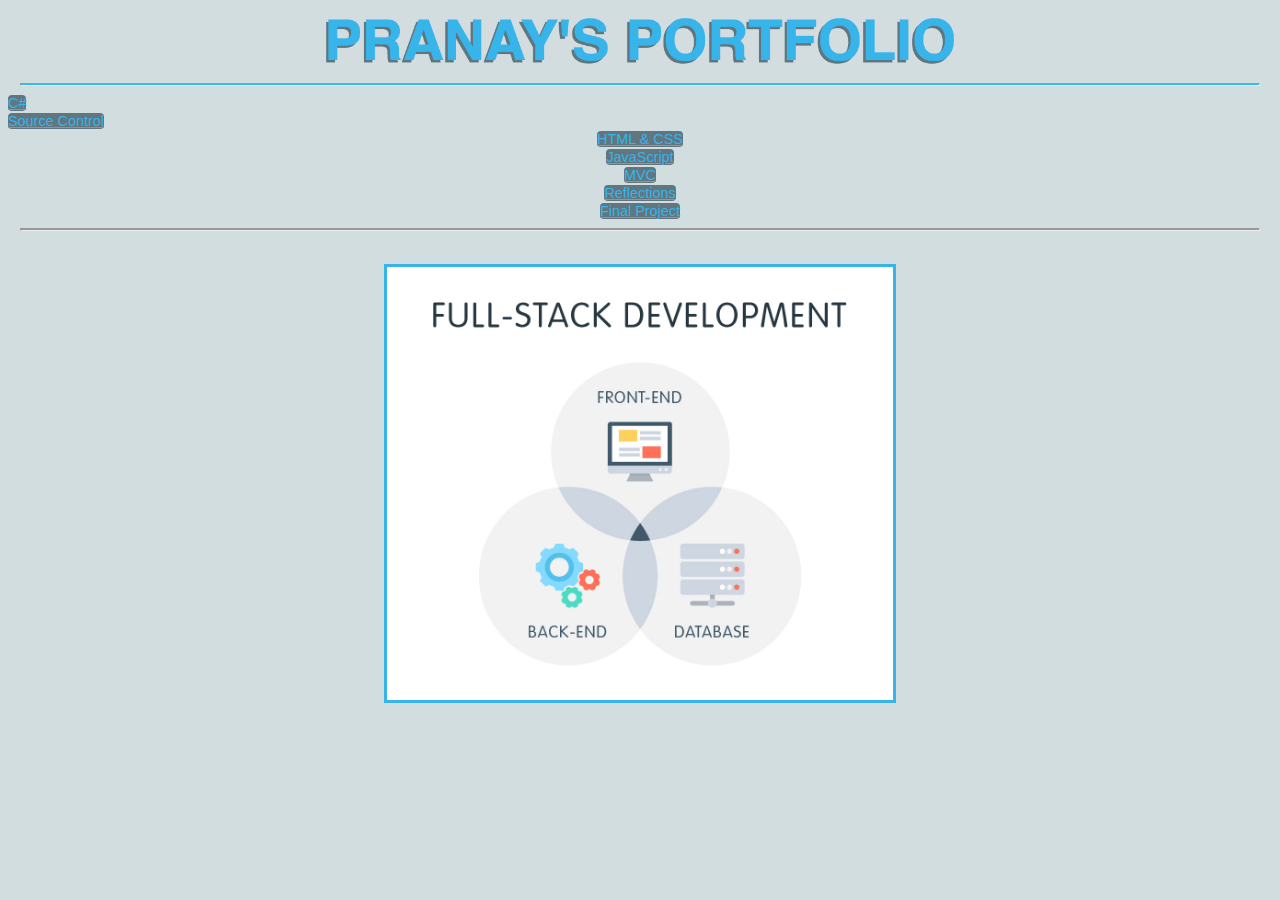
<file: index.html>
<!DOCTYPE html>
<html>
<head>
    <meta charset="utf-8" />
    <meta name="viewport" content="width=device-width, initial-scale=1.0">
    <link href="https://stackpath.bootstrapcdn.com/bootstrap/4.1.1/css/bootstrap.min.css" rel="stylesheet" integrity="sha384-WskhaSGFgHYWDcbwN70/dfYBj47jz9qbsMId/iRN3ewGhXQFZCSftd1LZCfmhktB" crossorigin="anonymous">
    <link href="SiteStyling.css" rel="stylesheet" />
    <title>Pranay's Portfolio</title>
</head>
<body>
    <div class="row top">
        <div class="col-md-12 top">
            <a href="index.html">
                <img src="Title.png" class="img2" />
            </a>
        </div>
    </div>
    <hr class="line" />
    <div class="row">
        <div class="col-md-4">
            <div class="row">
                <div class="col-md-4"></div> <!-- this column empty -->
                <div class="col-md-4">
                    <a href="SafenetProblem.html" class="btn mybut btn-secondary">C#</a>
                </div>
                <div class="col-md-4">
                    <a href="SourceControl.html" class="btn mybut btn-secondary">Source Control</a>
                </div>
            </div>
        </div>

        <div class="col-md-8">
            <div class="row center">
                <div class="col-md-2">
                    <a href="HTMLandCSS.html" class="btn mybut btn-secondary">HTML & CSS</a>
                </div>
                <div class="col-md-2">
                    <a href="JavaScript.html" class="btn mybut btn-secondary">JavaScript</a>
                </div>
                <div class="col-md-2">
                    <a href="MVC.html" class="btn mybut btn-secondary">MVC</a>
                </div>
                <div class="col-md-2">
                    <a href="Reflection.html" class="btn mybut btn-secondary">Reflections</a>
                </div>
                <div class="col-md-2">
                    <a href="FinalProject.html" class="btn mybut btn-secondary">Final Project</a>
                </div>
                <div class="col-md-2"></div> <!-- this column empty -->
            </div>
        </div>
    </div>
    <hr class="line" />
    <div class="row center">
        <div class="col-md-12">
            <img class ="img3" src="FSD.jpg" />
        </div>
    </div>
</body>
</html>
</file>
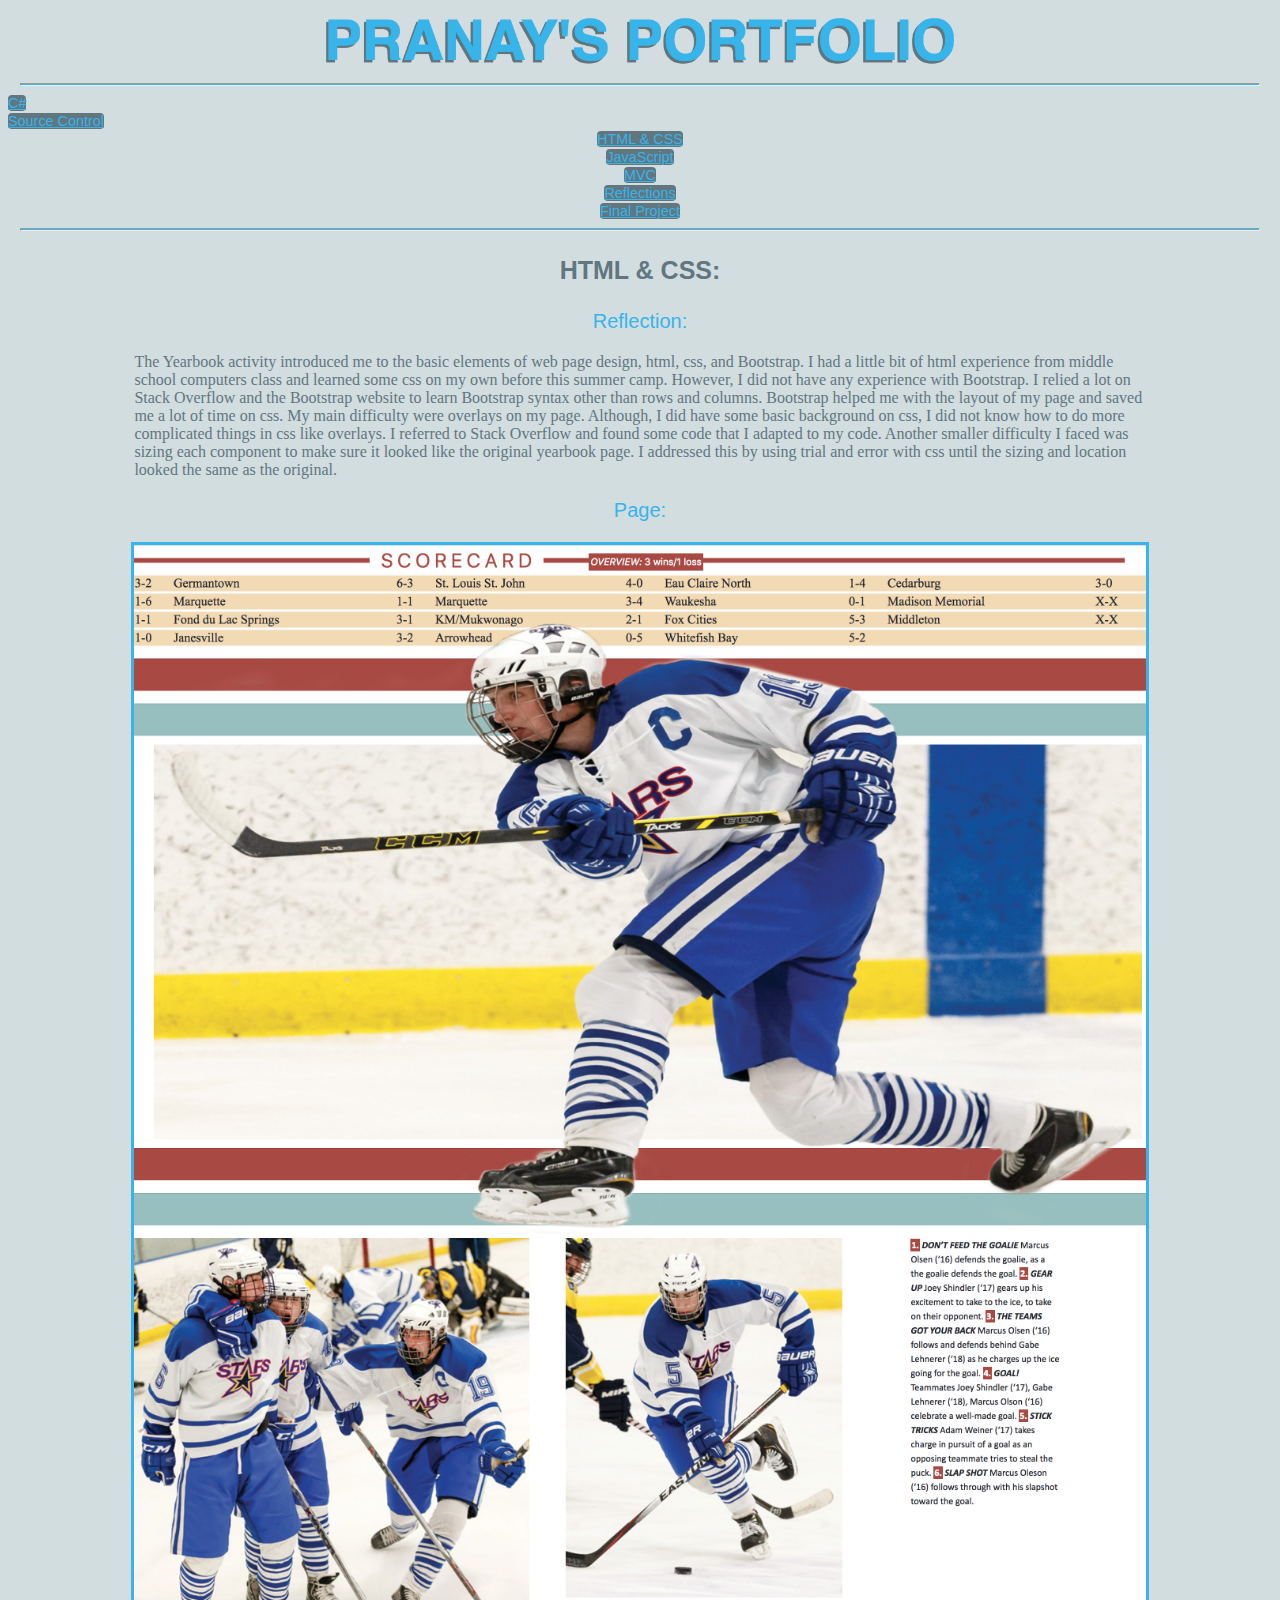
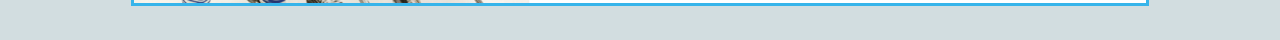
<file: HTMLandCSS.html>
﻿<!DOCTYPE html>
<html>
<head>
    <meta charset="utf-8" />
    <meta name="viewport" content="width=device-width, initial-scale=1.0">
    <link href="https://stackpath.bootstrapcdn.com/bootstrap/4.1.1/css/bootstrap.min.css" rel="stylesheet" integrity="sha384-WskhaSGFgHYWDcbwN70/dfYBj47jz9qbsMId/iRN3ewGhXQFZCSftd1LZCfmhktB" crossorigin="anonymous">
    <link href="SiteStyling.css" rel="stylesheet" />
    <title>HTML & CSS</title>
</head>
<body>
    <div class="row top">
        <div class="col-md-12 top">
            <a href="index.html">
                <img src="Title.png" class="img2" />
            </a>
        </div>
    </div>
    <hr class="line" />
    <div class="row">
        <div class="col-md-4">
            <div class="row">
                <div class="col-md-4"></div> <!-- this column empty -->
                <div class="col-md-4">
                    <a href="SafenetProblem.html" class="btn mybut btn-secondary">C#</a>
                </div>
                <div class="col-md-4">
                    <a href="SourceControl.html" class="btn mybut btn-secondary">Source Control</a>
                </div>
            </div>
        </div>

        <div class="col-md-8">
            <div class="row center">
                <div class="col-md-2">
                    <a href="HTMLandCSS.html" class="btn mybut btn-secondary">HTML & CSS</a>
                </div>
                <div class="col-md-2">
                    <a href="JavaScript.html" class="btn mybut btn-secondary">JavaScript</a>
                </div>
                <div class="col-md-2">
                    <a href="MVC.html" class="btn mybut btn-secondary">MVC</a>
                </div>
                <div class="col-md-2">
                    <a href="Reflection.html" class="btn mybut btn-secondary">Reflections</a>
                </div>
                <div class="col-md-2">
                    <a href="FinalProject.html" class="btn mybut btn-secondary">Final Project</a>
                </div>
                <div class="col-md-2"></div> <!-- this column empty -->
            </div>
        </div>
    </div>
    <hr class="line" />
    <div class="row">
        <div class="col-md-12">
            <p class="t3">HTML & CSS:</p>
        </div>
    </div>
    <div class="row center m1">
        <div class="col-md-6 center">
            <p class="t2">Reflection:</p>
            <p class="b1">
                The Yearbook activity introduced me to the basic elements of web page design, html, css, and Bootstrap. I had a little bit of html experience from middle school computers class and learned some css on my own before this summer camp. However, I did not have any experience with Bootstrap. I relied a lot on Stack Overflow and the Bootstrap website to learn Bootstrap syntax other than rows and columns. Bootstrap helped me with the layout of my page and saved me a lot of time on css. My main difficulty were overlays on my page. Although, I did have some basic background on css, I did not know how to do more complicated things in css like overlays. I referred to Stack Overflow and found some code that I adapted to my code.  Another smaller difficulty I faced was sizing each component to make sure it looked like the original yearbook page. I addressed this by using trial and error with css until the sizing and location looked the same as the original.
            </p>
        </div>
        <div class="col-md-6 center">
            <p class="t2">Page:</p>
            <img src="yearbook.jpg" class="img1" />
        </div>
    </div>
</body>
</html>
</file>
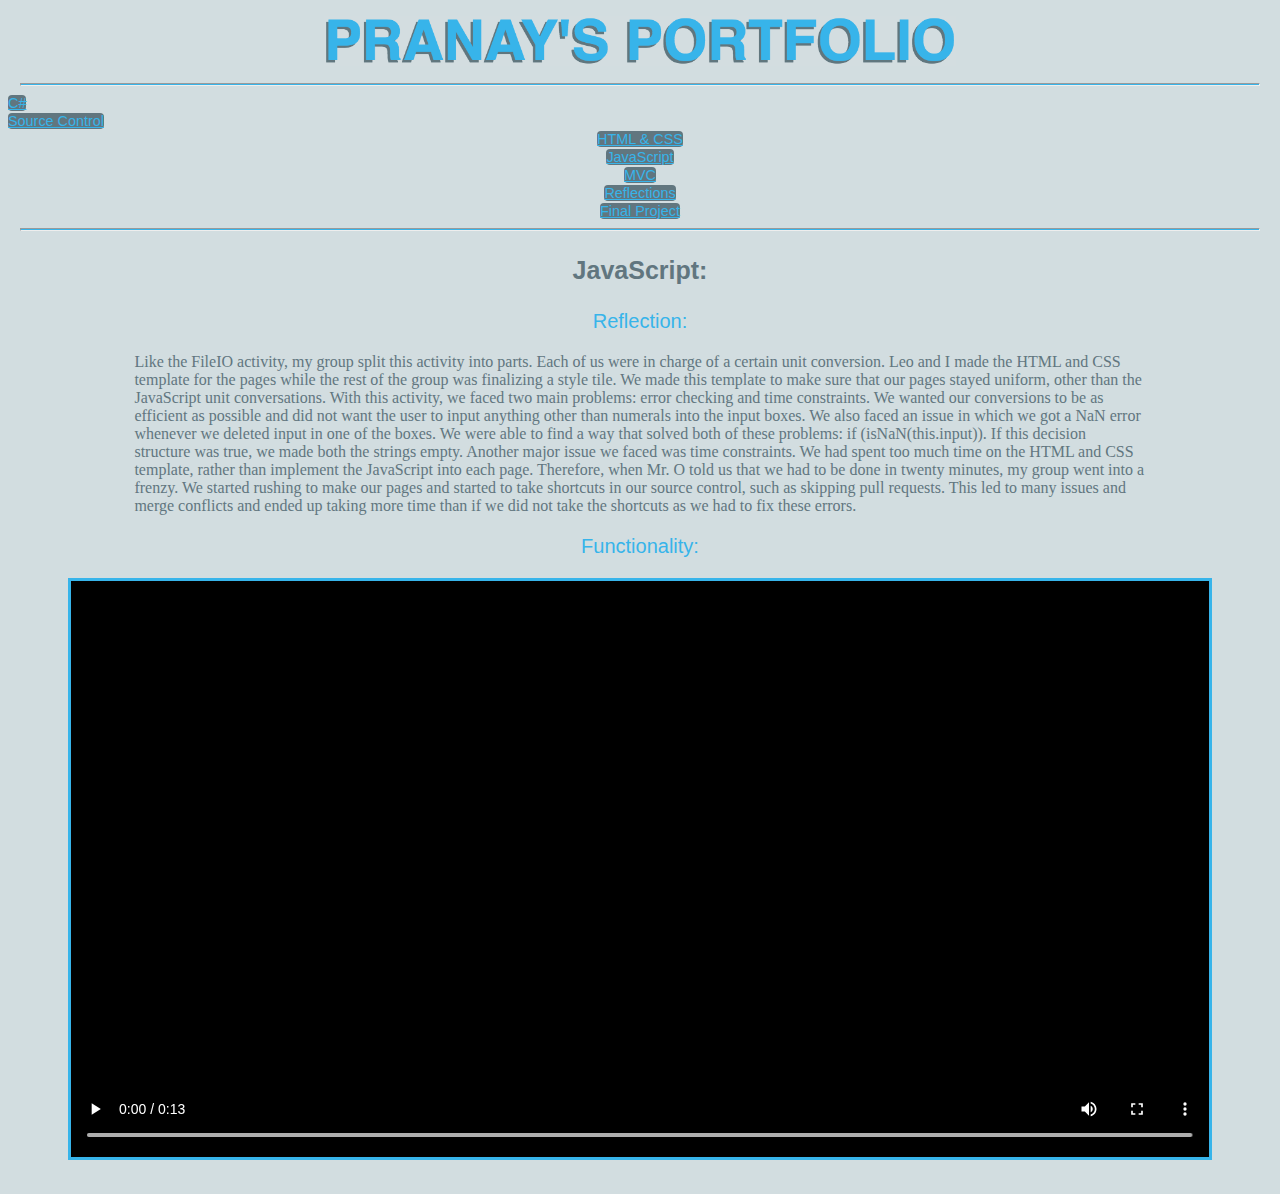
<file: JavaScript.html>
﻿<!DOCTYPE html>
<html>
<head>
    <meta charset="utf-8" />
    <meta name="viewport" content="width=device-width, initial-scale=1.0">
    <link href="https://stackpath.bootstrapcdn.com/bootstrap/4.1.1/css/bootstrap.min.css" rel="stylesheet" integrity="sha384-WskhaSGFgHYWDcbwN70/dfYBj47jz9qbsMId/iRN3ewGhXQFZCSftd1LZCfmhktB" crossorigin="anonymous">
    <link href="SiteStyling.css" rel="stylesheet" />
    <title>JavaScript</title>
</head>
<body>
    <div class="row top">
        <div class="col-md-12 top">
            <a href="index.html">
                <img src="Title.png" class="img2" />
            </a>
        </div>
    </div>
    <hr class="line" />
    <div class="row">
        <div class="col-md-4">
            <div class="row">
                <div class="col-md-4"></div> <!-- this column empty -->
                <div class="col-md-4">
                    <a href="SafenetProblem.html" class="btn mybut btn-secondary">C#</a>
                </div>
                <div class="col-md-4">
                    <a href="SourceControl.html" class="btn mybut btn-secondary">Source Control</a>
                </div>
            </div>
        </div>

        <div class="col-md-8">
            <div class="row center">
                <div class="col-md-2">
                    <a href="HTMLandCSS.html" class="btn mybut btn-secondary">HTML & CSS</a>
                </div>
                <div class="col-md-2">
                    <a href="JavaScript.html" class="btn mybut btn-secondary">JavaScript</a>
                </div>
                <div class="col-md-2">
                    <a href="MVC.html" class="btn mybut btn-secondary">MVC</a>
                </div>
                <div class="col-md-2">
                    <a href="Reflection.html" class="btn mybut btn-secondary">Reflections</a>
                </div>
                <div class="col-md-2">
                    <a href="FinalProject.html" class="btn mybut btn-secondary">Final Project</a>
                </div>
                <div class="col-md-2"></div> <!-- this column empty -->
            </div>
        </div>
    </div>
    <hr class="line" />
    <div class="row">
        <div class="col-md-12">
            <p class="t3">JavaScript:</p>
        </div>
    </div>
    <div class="row center m1">
        <div class="col-md-6 center">
            <p class="t2">Reflection:</p>
            <p class="b1">
                Like the FileIO activity, my group split this activity into parts. Each of us were in charge of a certain unit conversion. Leo and I made the HTML and CSS template for the pages while the rest of the group was finalizing a style tile. We made this template to make sure that our pages stayed uniform, other than the JavaScript unit conversations. With this activity, we faced two main problems: error checking and time constraints. We wanted our conversions to be as efficient as possible and did not want the user to input anything other than numerals into the input boxes. We also faced an issue in which we got a NaN error whenever we deleted input in one of the boxes. We were able to find a way that solved both of these problems: if (isNaN(this.input)). If this decision structure was true, we made both the strings empty. Another major issue we faced was time constraints. We had spent too much time on the HTML and CSS template, rather than implement the JavaScript into each page. Therefore, when Mr. O told us that we had to be done in twenty minutes, my group went into a frenzy. We started rushing to make our pages and started to take shortcuts in our source control, such as skipping pull requests. This led to many issues and merge conflicts and ended up taking more time than if we did not take the shortcuts as we had to fix these errors.
            </p>
        </div>
        <div class="col-md-6 center">
            <p class="t2">Functionality:</p>
            <video class="video1" controls>
                <source src="script.mp4" type="video/mp4">
            </video>        </div>
    </div>
</body>
</html>
</file>
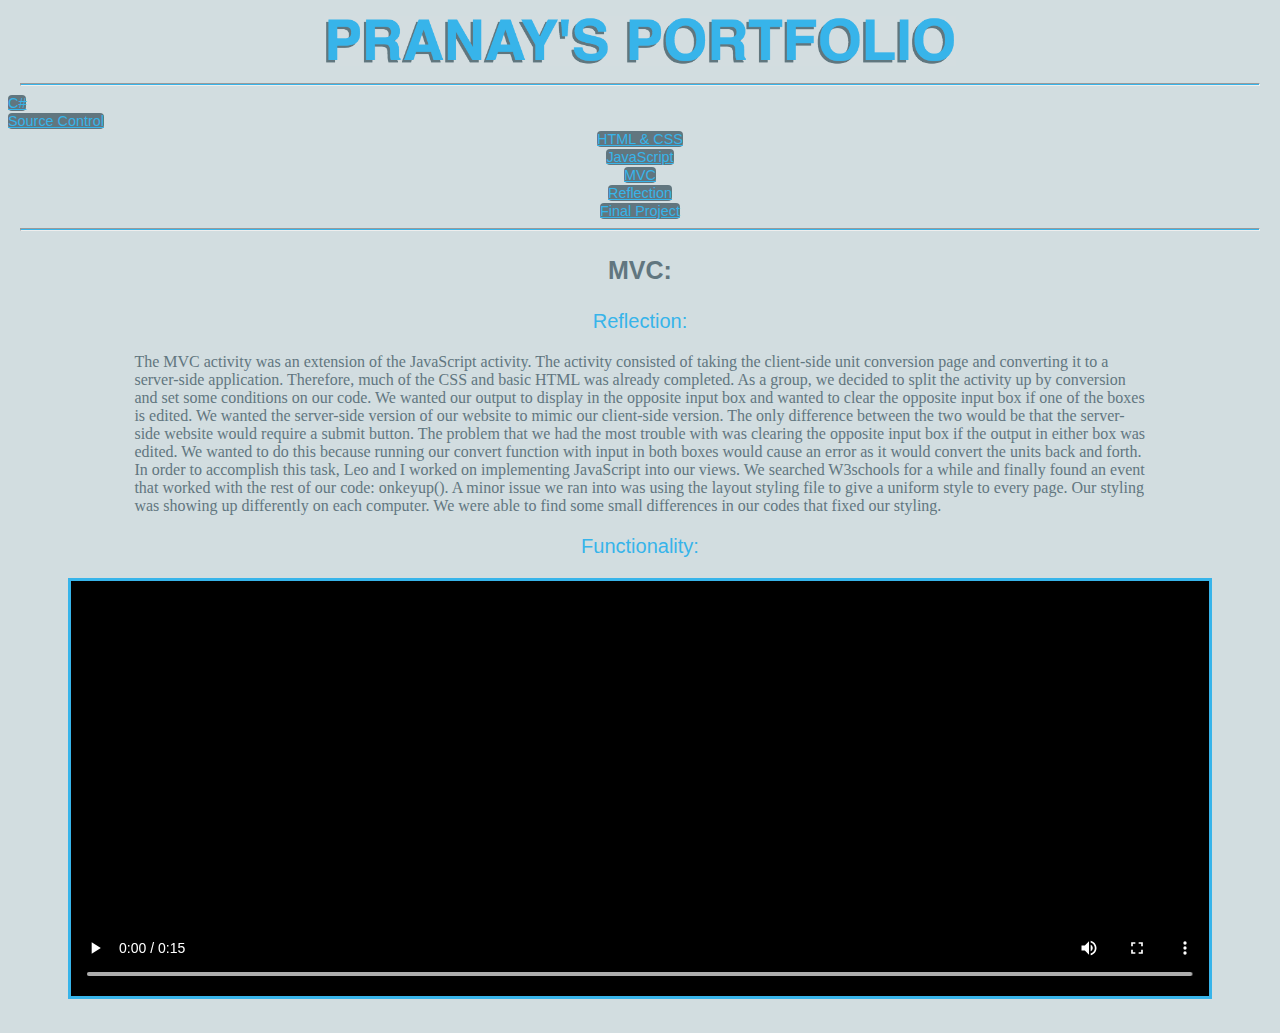
<file: MVC.html>
﻿<!DOCTYPE html>
<html>
<head>
    <meta charset="utf-8" />
    <meta name="viewport" content="width=device-width, initial-scale=1.0">
    <link href="https://stackpath.bootstrapcdn.com/bootstrap/4.1.1/css/bootstrap.min.css" rel="stylesheet" integrity="sha384-WskhaSGFgHYWDcbwN70/dfYBj47jz9qbsMId/iRN3ewGhXQFZCSftd1LZCfmhktB" crossorigin="anonymous">
    <link href="SiteStyling.css" rel="stylesheet" />
    <title>MVC</title>
</head>
<body>
    <div class="row top">
        <div class="col-md-12 top">
            <a href="index.html">
                <img src="Title.png" class="img2" />
            </a>
        </div>
    </div>
    <hr class="line" />
    <div class="row">
        <div class="col-md-4">
            <div class="row">
                <div class="col-md-4"></div> <!-- this column empty -->
                <div class="col-md-4">
                    <a href="SafenetProblem.html" class="btn mybut btn-secondary">C#</a>
                </div>
                <div class="col-md-4">
                    <a href="SourceControl.html" class="btn mybut btn-secondary">Source Control</a>
                </div>
            </div>
        </div>
        <div class="col-md-8">
            <div class="row center">
                <div class="col-md-2">
                    <a href="HTMLandCSS.html" class="btn mybut btn-secondary">HTML & CSS</a>
                </div>
                <div class="col-md-2">
                    <a href="JavaScript.html" class="btn mybut btn-secondary">JavaScript</a>
                </div>
                <div class="col-md-2">
                    <a href="MVC.html" class="btn mybut btn-secondary">MVC</a>
                </div>
                <div class="col-md-2">
                    <a href="Reflection.html" class="btn mybut btn-secondary">Reflection</a>
                </div>
                <div class="col-md-2">
                    <a href="FinalProject.html" class="btn mybut btn-secondary">Final Project</a>
                </div>
                <div class="col-md-2"></div> <!-- this column empty -->
            </div>
        </div>
    </div>
    <hr class="line" />
    <div class="row">
        <div class="col-md-12">
            <p class="t3">MVC:</p>
        </div>
    </div>
    <div class="row center m1">
        <div class="col-md-6 center">
            <p class="t2">Reflection:</p>
            <p class="b1">
                The MVC activity was an extension of the JavaScript activity. The activity consisted of taking the client-side unit conversion page and converting it to a server-side application. Therefore, much of the CSS and basic HTML was already completed. As a group, we decided to split the activity up by conversion and set some conditions on our code. We wanted our output to display in the opposite input box and wanted to clear the opposite input box if one of the boxes is edited. We wanted the server-side version of our website to mimic our client-side version. The only difference between the two would be that the server-side website would require a submit button. The problem that we had the most trouble with was clearing the opposite input box if the output in either box was edited. We wanted to do this because running our convert function with input in both boxes would cause an error as it would convert the units back and forth. In order to accomplish this task, Leo and I worked on implementing JavaScript into our views. We searched W3schools for a while and finally found an event that worked with the rest of our code: onkeyup(). A minor issue we ran into was using the layout styling file to give a uniform style to every page. Our styling was showing up differently on each computer. We were able to find some small differences in our codes that fixed our styling.
            </p>
        </div>
        <div class="col-md-6 center">
            <p class="t2">Functionality:</p>
            <video class="video1" controls>
                <source src="MVC.mp4" type="video/mp4">
            </video>
        </div>
    </div>
</body>
</html>
</file>
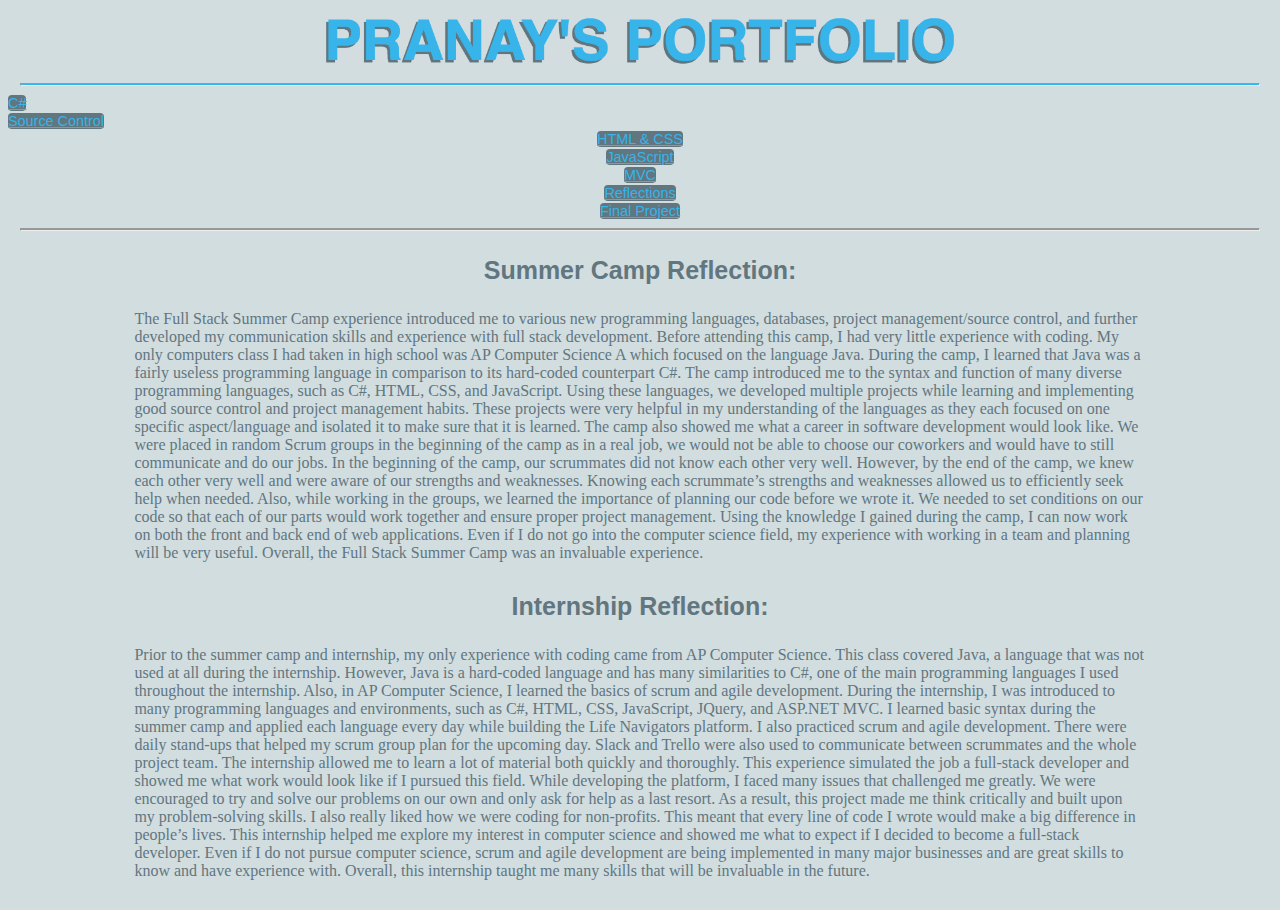
<file: Reflection.html>
﻿<!DOCTYPE html>
<html>
<head>
    <meta charset="utf-8" />
    <meta name="viewport" content="width=device-width, initial-scale=1.0">
    <link href="https://stackpath.bootstrapcdn.com/bootstrap/4.1.1/css/bootstrap.min.css" rel="stylesheet" integrity="sha384-WskhaSGFgHYWDcbwN70/dfYBj47jz9qbsMId/iRN3ewGhXQFZCSftd1LZCfmhktB" crossorigin="anonymous">
    <link href="SiteStyling.css" rel="stylesheet" />
    <title>Reflection</title>
</head>
<body>
    <div class="row top">
        <div class="col-md-12 top">
            <a href="index.html">
                <img src="Title.png" class="img2" />
            </a>
        </div>
    </div>
    <hr class="line" />
    <div class="row">
        <div class="col-md-4">
            <div class="row">
                <div class="col-md-4"></div> <!-- this column empty -->
                <div class="col-md-4">
                    <a href="SafenetProblem.html" class="btn mybut btn-secondary">C#</a>
                </div>
                <div class="col-md-4">
                    <a href="SourceControl.html" class="btn mybut btn-secondary">Source Control</a>
                </div>
            </div>
        </div>

        <div class="col-md-8">
            <div class="row center">
                <div class="col-md-2">
                    <a href="HTMLandCSS.html" class="btn mybut btn-secondary">HTML & CSS</a>
                </div>
                <div class="col-md-2">
                    <a href="JavaScript.html" class="btn mybut btn-secondary">JavaScript</a>
                </div>
                <div class="col-md-2">
                    <a href="MVC.html" class="btn mybut btn-secondary">MVC</a>
                </div>
                <div class="col-md-2">
                    <a href="Reflection.html" class="btn mybut btn-secondary">Reflections</a>
                </div>
                <div class="col-md-2">
                    <a href="FinalProject.html" class="btn mybut btn-secondary">Final Project</a>
                </div>
                <div class="col-md-2"></div> <!-- this column empty -->
            </div>
        </div>
    </div>
    <hr class="line" />
    <div class="row">
        <div class="col-md-12">
            <p class="t3">Summer Camp Reflection:</p>
        </div>
    </div>
    <div class="row center m1">
        <div class="col-md-2 center">        </div>
        <div class="col-md-8 center">
            <p class="b1">
                The Full Stack Summer Camp experience introduced me to various new programming languages, databases, project management/source control, and further developed my communication skills and experience with full stack development. Before attending this camp, I had very little experience with coding. My only computers class I had taken in high school was AP Computer Science A which focused on the language Java. During the camp, I learned that Java was a fairly useless programming language in comparison to its hard-coded counterpart C#. The camp introduced me to the syntax and function of many diverse programming languages, such as C#, HTML, CSS, and JavaScript. Using these languages, we developed multiple projects while learning and implementing good source control and project management habits. These projects were very helpful in my understanding of the languages as they each focused on one specific aspect/language and isolated it to make sure that it is learned. The camp also showed me what a career in software development would look like. We were placed in random Scrum groups in the beginning of the camp as in a real job, we would not be able to choose our coworkers and would have to still communicate and do our jobs. In the beginning of the camp, our scrummates did not know each other very well. However, by the end of the camp, we knew each other very well and were aware of our strengths and weaknesses. Knowing each scrummate’s strengths and weaknesses allowed us to efficiently seek help when needed. Also, while working in the groups, we learned the importance of planning our code before we wrote it. We needed to set conditions on our code so that each of our parts would work together and ensure proper project management. Using the knowledge I gained during the camp, I can now work on both the front and back end of web applications. Even if I do not go into the computer science field, my experience with working in a team and planning will be very useful. Overall, the Full Stack Summer Camp was an invaluable experience.
            </p>
        </div>
    </div>
    <div class="row">
        <div class="col-md-12">
            <p class="t3">Internship Reflection:</p>
        </div>
    </div>
    <div class="row center m1">
        <div class="col-md-2 center">        </div>
        <div class="col-md-8 center">
            <p class="b1">
                Prior to the summer camp and internship, my only experience with coding came from AP Computer Science. This class covered Java, a language that was not used at all during the internship. However, Java is a hard-coded language and has many similarities to C#, one of the main programming languages I used throughout the internship. Also, in AP Computer Science, I learned the basics of scrum and agile development. 
                During the internship, I was introduced to many programming languages and environments, such as C#, HTML, CSS, JavaScript, JQuery, and ASP.NET MVC. I learned basic syntax during the summer camp and applied each language every day while building the Life Navigators platform. I also practiced scrum and agile development. There were daily stand-ups that helped my scrum group plan for the upcoming day. Slack and Trello were also used to communicate between scrummates and the whole project team. The internship allowed me to learn a lot of material both quickly and thoroughly. This experience simulated the job a full-stack developer and showed me what work would look like if I pursued this field. While developing the platform, I faced many issues that challenged me greatly. We were encouraged to try and solve our problems on our own and only ask for help as a last resort. As a result, this project made me think critically and built upon my problem-solving skills. I also really liked how we were coding for non-profits. This meant that every line of code I wrote would make a big difference in people’s lives.
                This internship helped me explore my interest in computer science and showed me what to expect if I decided to become a full-stack developer. Even if I do not pursue computer science, scrum and agile development are being implemented in many major businesses and are great skills to know and have experience with. Overall, this internship taught me many skills that will be invaluable in the future.
                            </p>
        </div>
    </div>
</body>
</html>
</file>
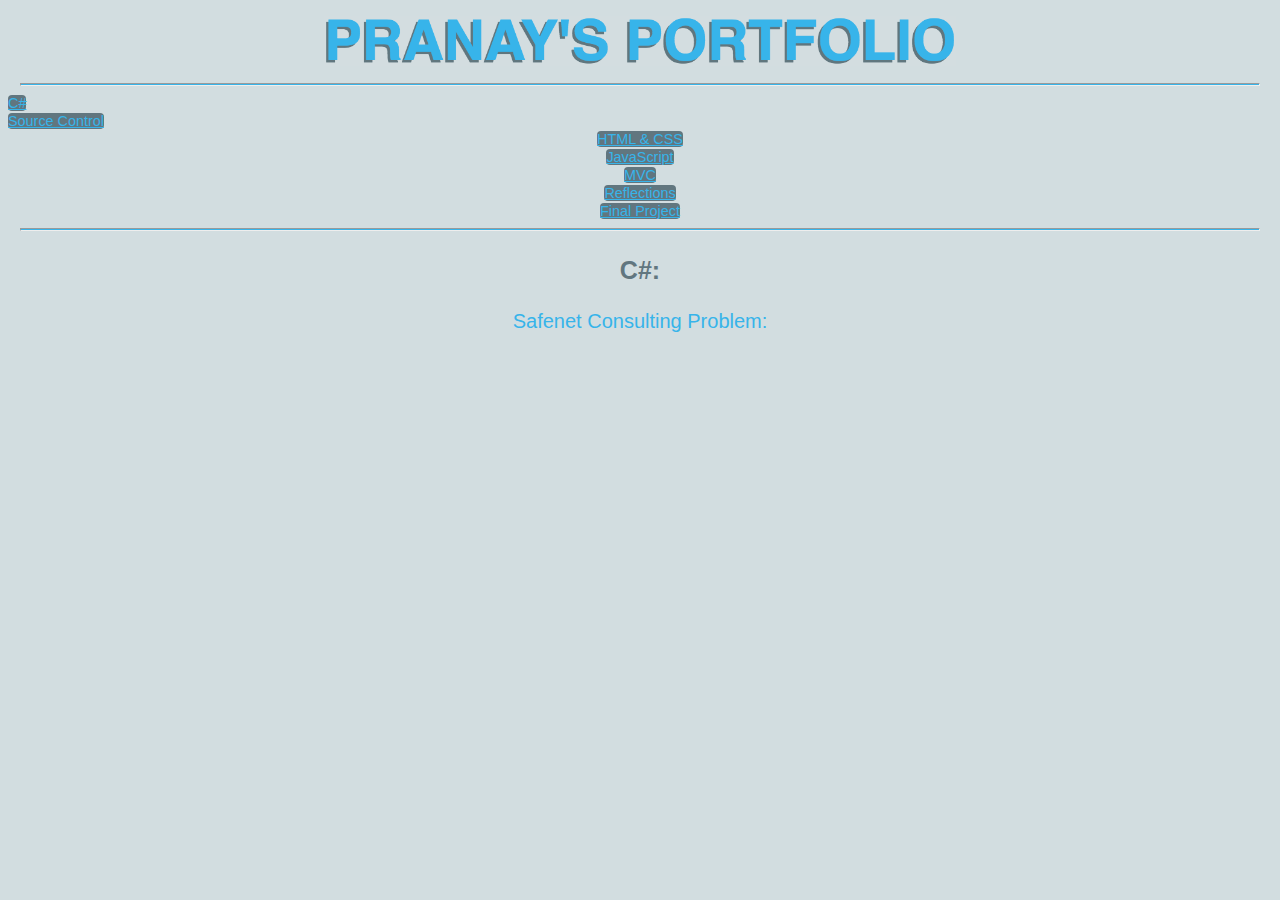
<file: SafenetProblem.html>
﻿<!DOCTYPE html>
<html>
<head>
    <meta charset="utf-8" />
    <meta name="viewport" content="width=device-width, initial-scale=1.0">
    <link href="https://stackpath.bootstrapcdn.com/bootstrap/4.1.1/css/bootstrap.min.css" rel="stylesheet" integrity="sha384-WskhaSGFgHYWDcbwN70/dfYBj47jz9qbsMId/iRN3ewGhXQFZCSftd1LZCfmhktB" crossorigin="anonymous">
    <link href="SiteStyling.css" rel="stylesheet" />
    <title>SafeNet Consulting Problem</title>
</head>
<body>
    <div class="row top">
        <div class="col-md-12 top">
            <a href="index.html">
                <img src="Title.png" class="img2" />
            </a>
        </div>
    </div>
    <hr class="line" />
    <div class="row">
        <div class="col-md-4">
            <div class="row">
                <div class="col-md-4"></div> <!-- this column empty -->
                <div class="col-md-4">
                    <a href="SafenetProblem.html" class="btn mybut btn-secondary">C#</a>
                </div>
                <div class="col-md-4">
                    <a href="SourceControl.html" class="btn mybut btn-secondary">Source Control</a>
                </div>
            </div>
        </div>

        <div class="col-md-8">
            <div class="row center">
                <div class="col-md-2">
                    <a href="HTMLandCSS.html" class="btn mybut btn-secondary">HTML & CSS</a>
                </div>
                <div class="col-md-2">
                    <a href="JavaScript.html" class="btn mybut btn-secondary">JavaScript</a>
                </div>
                <div class="col-md-2">
                    <a href="MVC.html" class="btn mybut btn-secondary">MVC</a>
                </div>
                <div class="col-md-2">
                    <a href="Reflection.html" class="btn mybut btn-secondary">Reflections</a>
                </div>
                <div class="col-md-2">
                    <a href="FinalProject.html" class="btn mybut btn-secondary">Final Project</a>
                </div>
                <div class="col-md-2"></div> <!-- this column empty -->
            </div>
        </div>
    </div>
    <hr class="line" />
    <div class="row">
        <div class="col-md-12">
            <p class="t3">C#:</p>
        </div>
    </div>
    <div class="row center m1">
        <div class="col-md-12 center">
            <p class="t2">Safenet Consulting Problem:</p>
            <div class="col-md-12 m1">
                <iframe height="400px" width="100%" src="https://repl.it/@19reddyp/SafeNet-Consulting-Problem?lite=true" scrolling="no" frameborder="no" allowtransparency="true" allowfullscreen="true" sandbox="allow-forms allow-pointer-lock allow-popups allow-same-origin allow-scripts allow-modals"></iframe>
            </div>
        </div>
    </div>
</body>
</html>
</file>
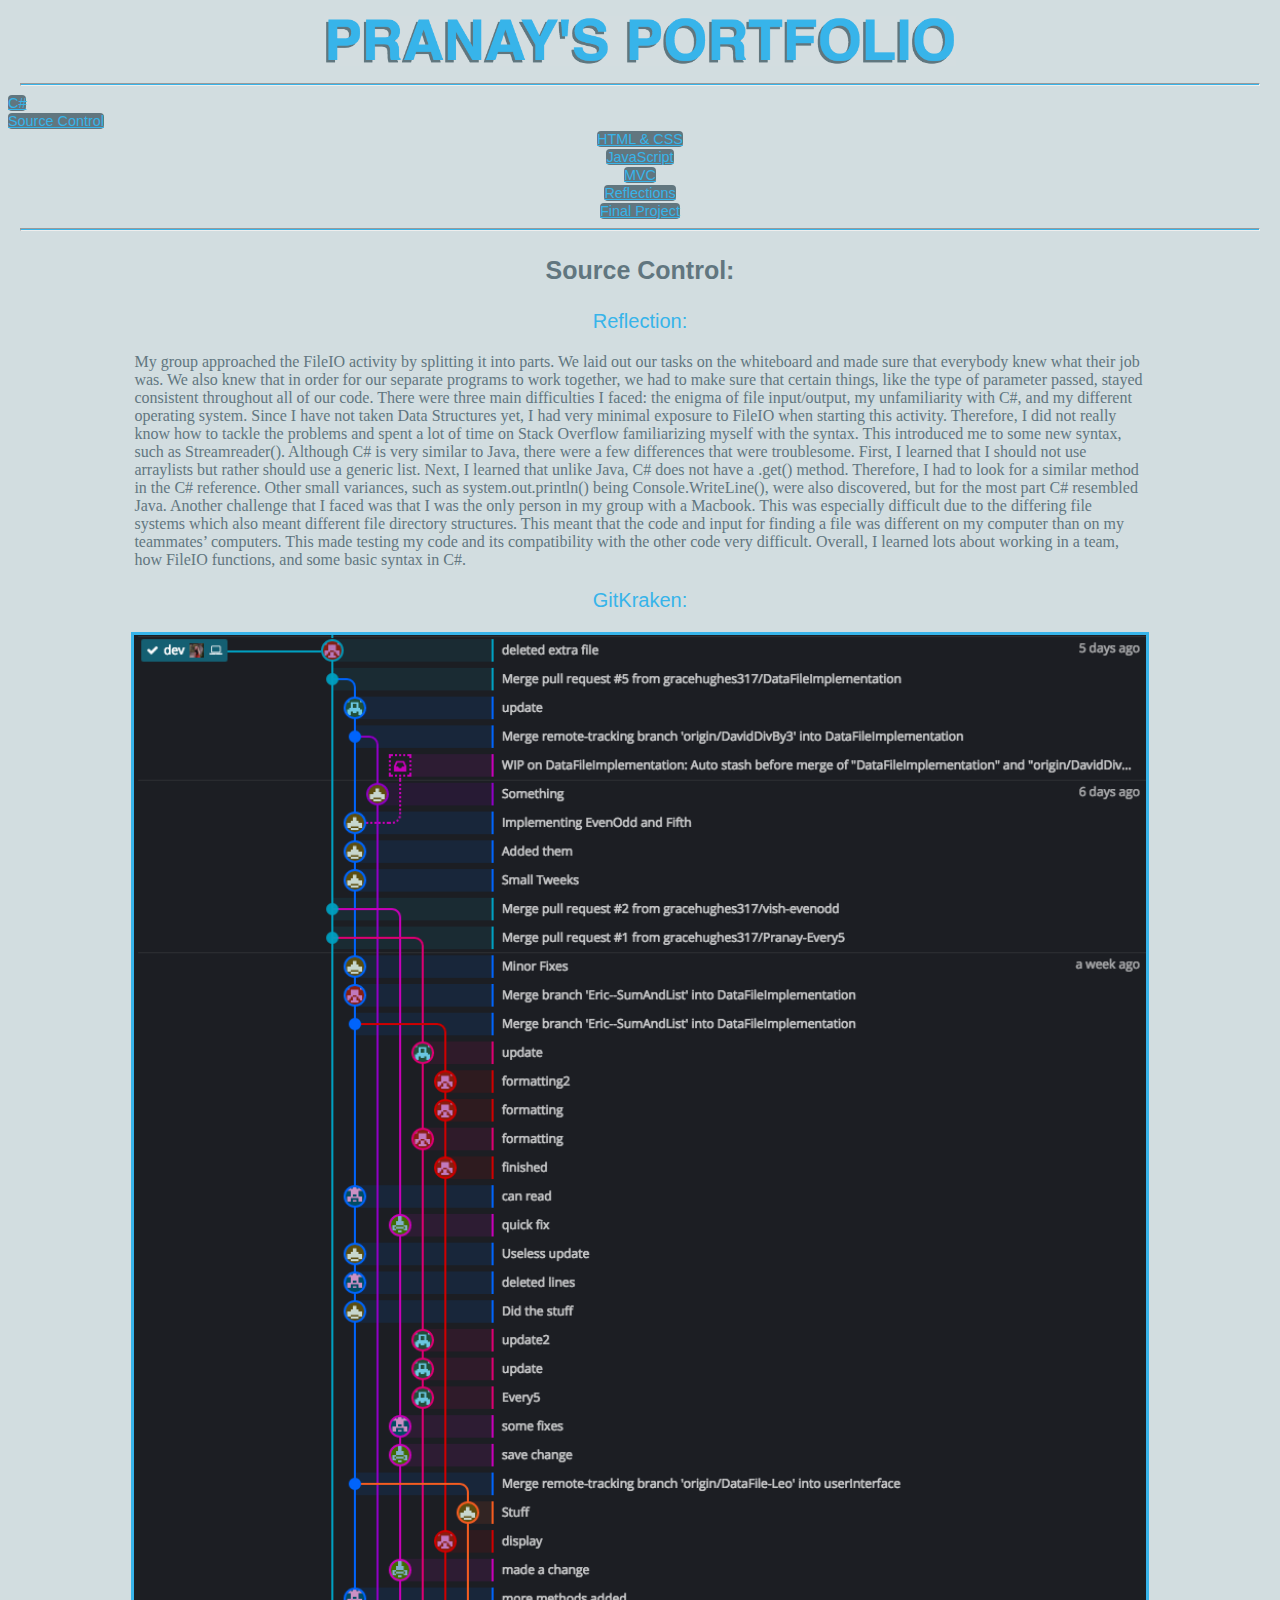
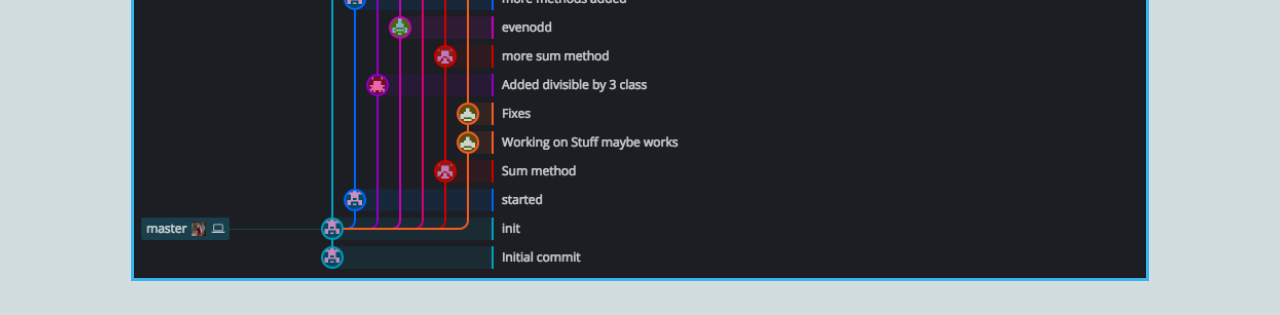
<file: SourceControl.html>
﻿<!DOCTYPE html>
<html>
<head>
    <meta charset="utf-8" />
    <meta name="viewport" content="width=device-width, initial-scale=1.0">
    <link href="https://stackpath.bootstrapcdn.com/bootstrap/4.1.1/css/bootstrap.min.css" rel="stylesheet" integrity="sha384-WskhaSGFgHYWDcbwN70/dfYBj47jz9qbsMId/iRN3ewGhXQFZCSftd1LZCfmhktB" crossorigin="anonymous">
    <link href="SiteStyling.css" rel="stylesheet" />
    <title>Source Control</title>
</head>
<body>
    <div class="row top">
        <div class="col-md-12 top">
            <a href="index.html">
                <img src="Title.png" class="img2" />
            </a>
        </div>
    </div>
    <hr class="line" />
    <div class="row">
        <div class="col-md-4">
            <div class="row">
                <div class="col-md-4"></div> <!-- this column empty -->
                <div class="col-md-4">
                    <a href="SafenetProblem.html" class="btn mybut btn-secondary">C#</a>
                </div>
                <div class="col-md-4">
                    <a href="SourceControl.html" class="btn mybut btn-secondary">Source Control</a>
                </div>
            </div>
        </div>

        <div class="col-md-8">
            <div class="row center">
                <div class="col-md-2">
                    <a href="HTMLandCSS.html" class="btn mybut btn-secondary">HTML & CSS</a>
                </div>
                <div class="col-md-2">
                    <a href="JavaScript.html" class="btn mybut btn-secondary">JavaScript</a>
                </div>
                <div class="col-md-2">
                    <a href="MVC.html" class="btn mybut btn-secondary">MVC</a>
                </div>
                <div class="col-md-2">
                    <a href="Reflection.html" class="btn mybut btn-secondary">Reflections</a>
                </div>
                <div class="col-md-2">
                    <a href="FinalProject.html" class="btn mybut btn-secondary">Final Project</a>
                </div>
                <div class="col-md-2"></div> <!-- this column empty -->
            </div>
        </div>
    </div>
    <hr class="line" />
    <div class="row">
        <div class="col-md-12">
            <p class="t3">Source Control:</p>
        </div>
    </div>
    <div class="row center m1">
        <div class="col-md-6">
            <p class="t2">Reflection:</p>
            <p class="b1">
                My group approached the FileIO activity by splitting it into parts. We laid out our tasks on the whiteboard and made sure that everybody knew what their job was. We also knew that in order for our separate programs to work together, we had to make sure that certain things, like the type of parameter passed, stayed consistent throughout all of our code. There were three main difficulties I faced: the enigma of file input/output, my unfamiliarity with C#, and my different operating system. Since I have not taken Data Structures yet, I had very minimal exposure to FileIO when starting this activity. Therefore, I did not really know how to tackle the problems and spent a lot of time on Stack Overflow familiarizing myself with the syntax. This introduced me to some new syntax, such as Streamreader(). Although C# is very similar to Java, there were a few differences that were troublesome. First, I learned that I should not use arraylists but rather should use a generic list. Next, I learned that unlike Java, C# does not have a .get() method. Therefore, I had to look for a similar method in the C# reference. Other small variances, such as system.out.println() being Console.WriteLine(), were also discovered, but for the most part C# resembled Java. Another challenge that I faced was that I was the only person in my group with a Macbook. This was especially difficult due to the differing file systems which also meant different file directory structures. This meant that the code and input for finding a file was different on my computer than on my teammates’ computers. This made testing my code and its compatibility with the other code very difficult. Overall, I learned lots about working in a team, how FileIO functions, and some basic syntax in C#.
            </p>
        </div>
        <div class="col-md-6">
            <p class="t2">GitKraken:</p>
            <img src="FileIO.png" class="img1" />
        </div>
    </div>
</body>
</html>
</file>
<file: SiteStyling.css>
﻿.top {
    font-family: Helvetica;
    color: #37B4EA;
    text-align: center;
    margin-top: 1.25%;
    font-weight: bold;
    text-shadow: -2px 2px #61767F;
    height: auto;
    margin-bottom: 1%;
}
.line {
    background-color: #37B4EA;
    height: 1px;
    width: 98%;
}
.line2 {
    background-color: #37B4EA;
    height: 1px;
    width: 75%;
}
.mybut {
    background-color: #61767F;
    color: #37B4EA;
    border-radius: 4px;
    font-family: Helvetica;
    width: 110%;
    font-size: 90%;
    text-align: center;
}
.center {
    text-align: center;
}
body {
    background-color: #D2DDE0;
}
.t3 {
    text-align: center;
    font-family: Helvetica;
    color: #61767F;
    font-size: 25px;
    font-weight: bold;
}
.t2 {
    text-align: center;
    font-family: Helvetica;
    color: #37B4EA;
    font-size: 20px;
}
.b1 {
    text-align: left;
    width: 80%;
    color: #61767F;
    margin: auto;
}
.img1 {
    width: 80%;
    height: auto;
    border: solid 3px #37B4EA;
}
.m1{
    margin-bottom: 30px;
}
.img2{
    width: 50%;
    height: auto;
    margin: auto;
}
.img3 {
    width: 40%;
    height: auto;
    margin-top: 25px;
    margin-bottom: 3%;
    border: solid 3px #37B4EA;
}
.video1{
    width: 90%;
    margin: auto;
    border: solid 3px #37B4EA;
}
</file>
